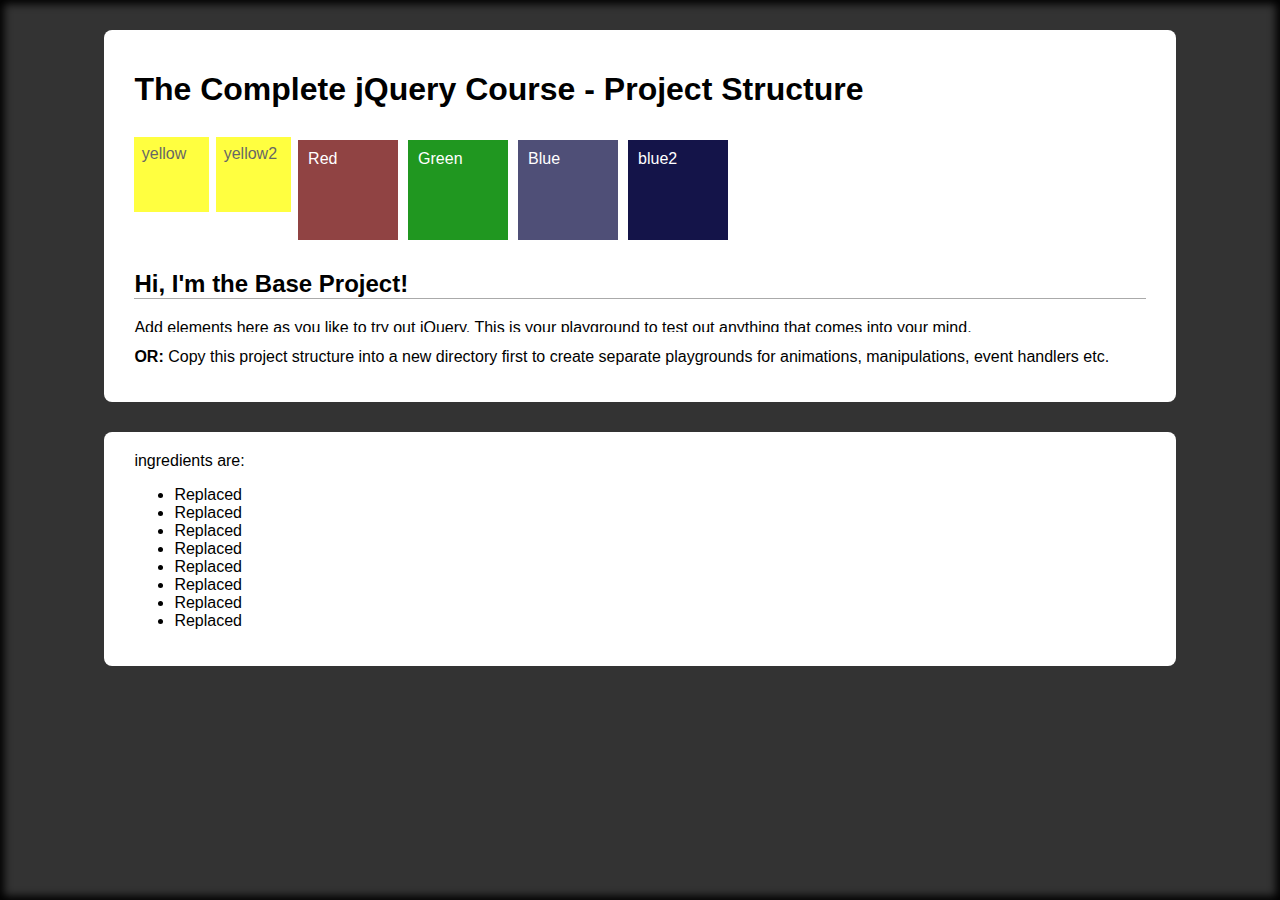
<file: projects/animations/index.html>
<!DOCTYPE html>
<html lang="en">
<head>
  <meta charset="UTF-8">
  <script src="https://code.jquery.com/jquery-3.5.1.min.js" integrity="sha256-9/aliU8dGd2tb6OSsuzixeV4y/faTqgFtohetphbbj0=" crossorigin="anonymous"></script>
  <script src="js/new.js"></script>
  <link rel="stylesheet" href="css/style.css">
  <title>The Complete jQuery Course - Project Structure</title>
</head>
<body>
  <div id="content">
    <h1>The Complete jQuery Course - Project Structure</h1>

    <div class="red-box">Red</div>
    <div class="green-box">Green</div>
    <div class="blue-box">Blue</div>
    <div class="yellow-box">yellow</div>
    <div class="yellow-box" >yellow2</div>
    <div class="clear"></div>

    <h2>Hi, I'm the Base Project!</h2>
    <p style="display: none;">Add elements here as you like to try out jQuery. This is your playground to test out anything that comes into your mind.</p>
    <p><strong>OR:</strong> Copy this project structure into a new directory first to create separate playgrounds for animations, manipulations, event handlers etc.</p>
  </div>

  <div class="content2">
    ingredients are:
    <ul>
      <li>milk</li>
      <li>coco</li>
      <li>milk</li>
      <li>coco</li>
      <li>milk</li>
      <li>coco</li>
      <li>coconut</li>
    </ul>
  </div>
  
</body>
</html>
</file>
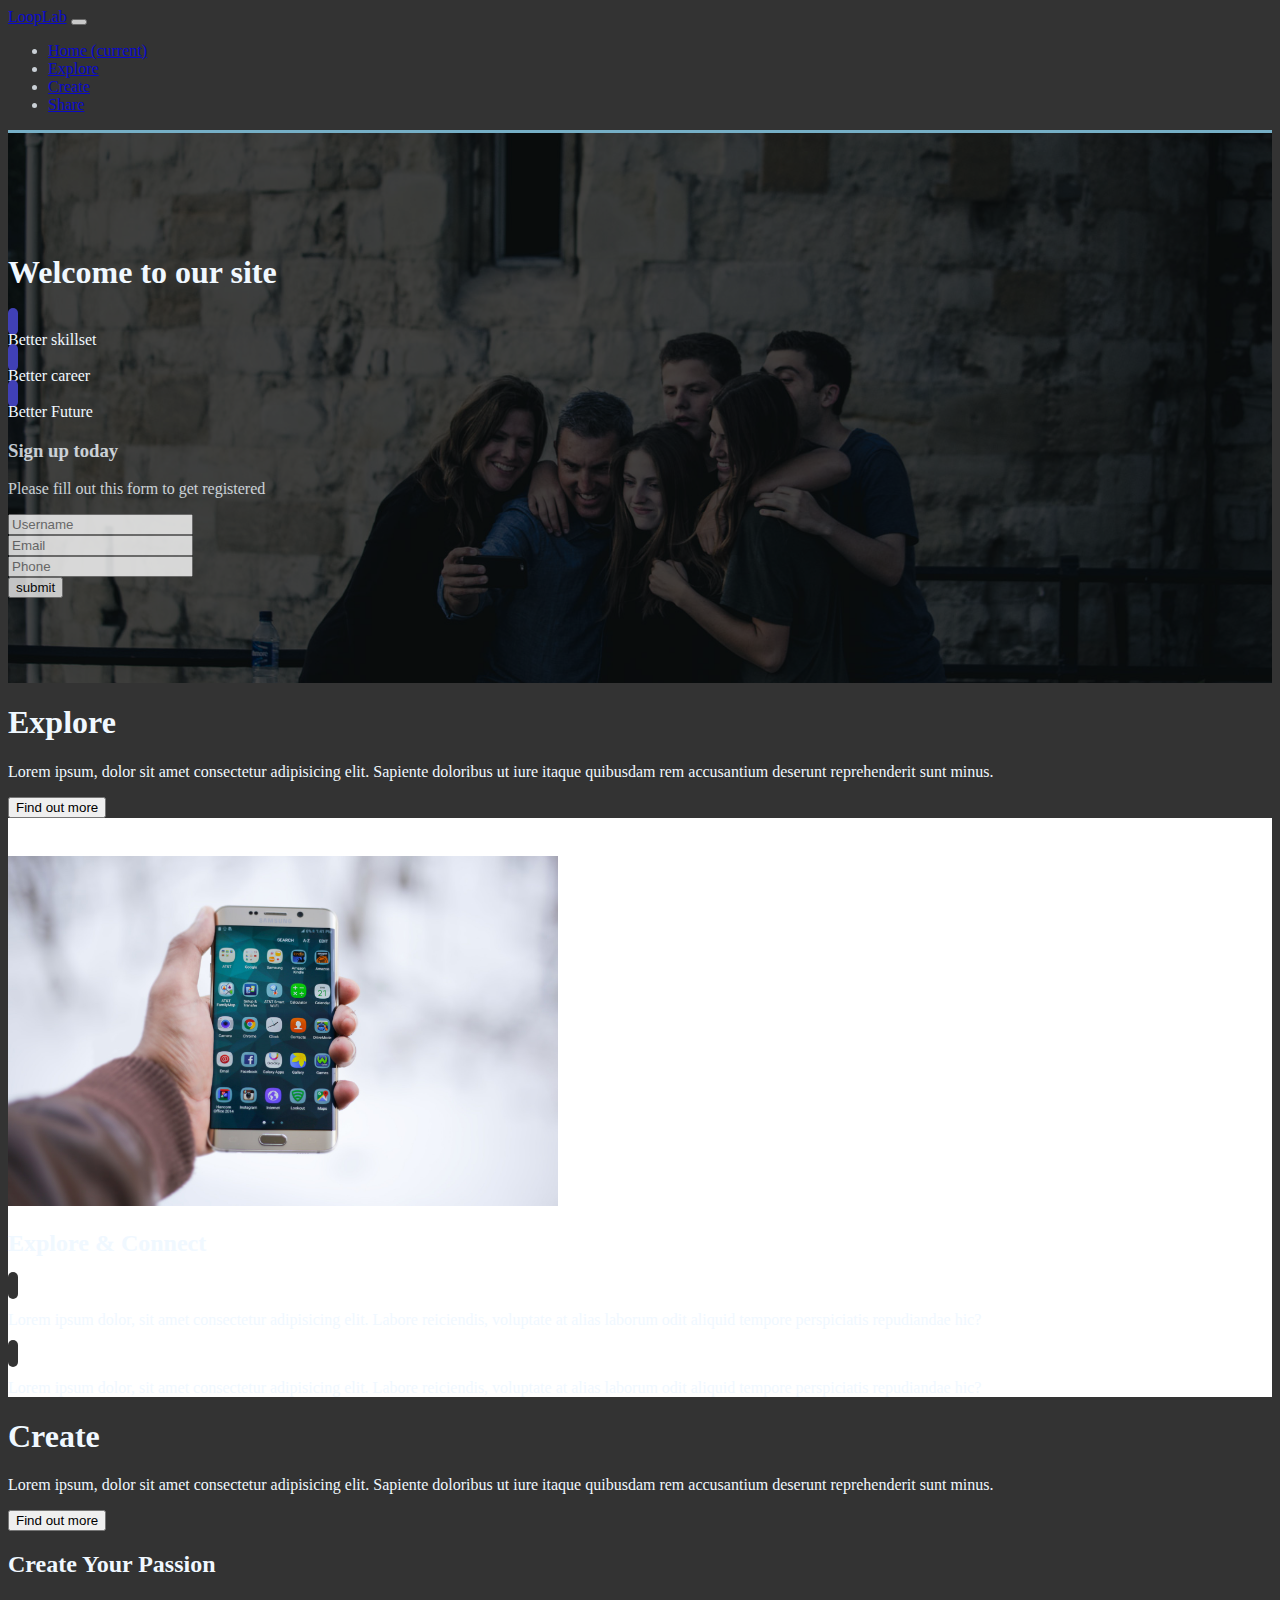
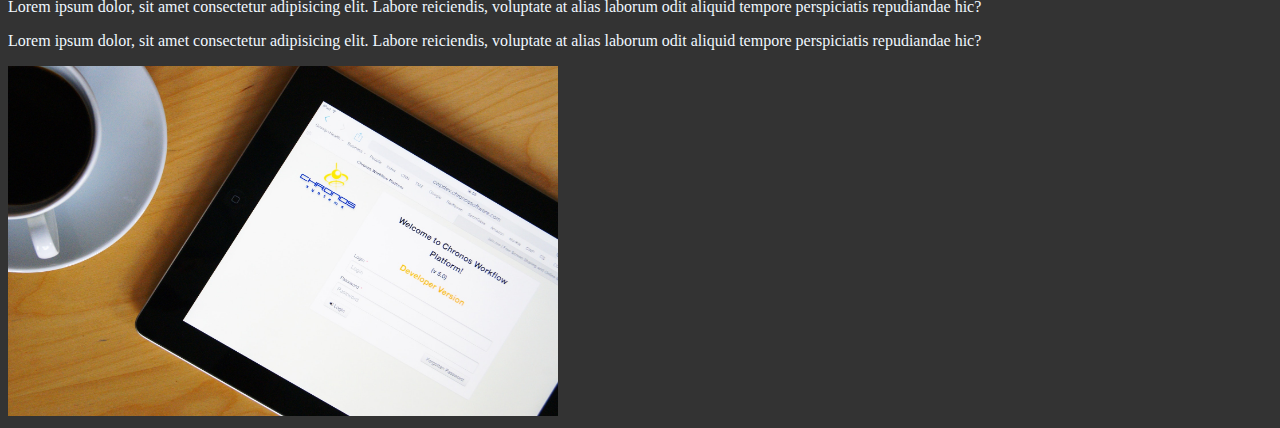
<file: projects/p1/index.html>
<!DOCTYPE html>
<html lang="en">

<head>
  <meta charset="UTF-8">
  <meta name="viewport" content="width=device-width, initial-scale=1.0">
  <meta http-equiv="X-UA-Compatible" content="ie=edge">
  <link rel="stylesheet" href="https://use.fontawesome.com/releases/v5.0.13/css/all.css" integrity="sha384-DNOHZ68U8hZfKXOrtjWvjxusGo9WQnrNx2sqG0tfsghAvtVlRW3tvkXWZh58N9jp"
    crossorigin="anonymous">
  <link rel="stylesheet" href="https://stackpath.bootstrapcdn.com/bootstrap/4.1.1/css/bootstrap.min.css" integrity="sha384-WskhaSGFgHYWDcbwN70/dfYBj47jz9qbsMId/iRN3ewGhXQFZCSftd1LZCfmhktB"
    crossorigin="anonymous">
  <link rel="stylesheet" href="style.css">
  <title>Bootstrap Theme</title>
</head>

<body data-spy="scroll" data-target="#main-nav" id="home">
  <!-- START HERE -->
  <nav class="navbar navbar-expand-lg navbar-dark bg-dark fixed-top" id="main-nav">
    <div class="container">
    <a class="navbar-brand" href="#">LoopLab</a>
    <button class="navbar-toggler" type="button" data-toggle="collapse" data-target="#navbarNav" 
    aria-controls="navbarNav" aria-expanded="false" aria-label="Toggle navigation">
      <span class="navbar-toggler-icon"></span>
    </button>
    <div class="collapse navbar-collapse" id="navbarNav">
      <ul class="navbar-nav ml-auto">
        <li class="nav-item ">
          <a class="nav-link" href="#home-section">Home <span class="sr-only">(current)</span></a>
        </li>
        <li class="nav-item">
          <a class="nav-link" href="#explore-section">Explore</a>
        </li>
        <li class="nav-item">
          <a class="nav-link" href="#create-section">Create</a>
        </li>
        <li class="nav-item">
          <a class="nav-link " href="#share-section" tabindex="-1" aria-disabled="true">Share</a>
        </li>
      </ul>
    </div>
    </div>
  </nav>

<div id="home-section">
  <div class="dark-overlay">
    <div class="home-inner container">
     <div class="row">
      <div class="col-lg-8 d-none d-lg-block">
      <h1 class="display-4">Welcome to our site</h1>
      <div class="d-flex">
        <div class="p-4 align-self-start">
        <i class=" fas fa-check fa-2x "> </i></div>
        <div class="p-4 align-self-end">
          Better skillset
        </div>
        </div>
        <div class="d-flex">
          <div class="p-4 align-self-start">
            <i class=" fas fa-check fa-2x "> </i></div>
          <div class="p-4 align-self-end">
            Better career
          </div>
        </div>
          <div class="d-flex">
            <div class="p-4 align-self-start">
              <i class=" fas fa-check fa-2x "> </i></div>
            <div class="p-4 align-self-end">
              Better Future
            </div>
      </div>
      </div>
      <div class="col-lg-4">
        <div class="card bg-primary text-center card-form ">
          <div class="card-body">
            <h3 class="display 2">Sign up today</h3>
            <p>Please fill out this form to get registered</p>
            <form >
              <div class="form-group ">
                <input type="text" class="form-control form-control-lg" placeholder="Username"  >
              </div>
            <div class="form-group ">
              <input type="text" class="form-control form-control-lg" placeholder="Email"  >
            </div>
          <div class="form-group ">
            <input type="text" class="form-control form-control-lg" placeholder="Phone"  >
          </div>
          <div class="form-group ">
            <input type="submit" value="submit" class="btn btn-block btn-outline-light"   >
          </div>
          
        </form>
          </div>
          </div>
        </div>
      </div>
    </div>
    </div>
  </div>

  <div class="explore-head-section">
    <div class="container">
      <div class="row">
        <div class="col text-center py-5">
          <h1 class="display-4">Explore</h1>
          <p class="lead">Lorem ipsum, dolor sit amet consectetur adipisicing elit.
          Sapiente doloribus ut iure itaque quibusdam rem accusantium deserunt reprehenderit sunt minus.</p>
          <button class="btn btn-outline-secondary ">Find out more</button>
        </div>

      </div>

    </div>

  </div>

  <div id="explore-section">
    <div class="explore-inner">
      <div class="container">
        <div class="row">
          <div class="col-md-6">
            <img src="explore-section1.jpg" class="image-fluid mb-3 rounded-circle" width="550px" height="350px" alt="explore">
          </div>
          <div class="col-md-6 text-muted">
           <h2  > Explore & Connect</h2>
            <div class="d-flex">
            <div class=" p-4 align-self-start">
              <i class="fas fa-check fa-2x "></i>
            </div>
              <div class="p-4 align-self-end">
            <p >Lorem ipsum dolor, sit amet consectetur adipisicing elit.
               Labore reiciendis, voluptate at alias laborum odit aliquid tempore perspiciatis repudiandae hic?</p>
              </div>
              </div>
              <div class="d-flex">
                <div class=" p-4 align-self-start">
                  <i class="fas fa-check fa-2x "></i>
                </div>
                  <div class="p-4 align-self-end">
                   <p >Lorem ipsum dolor, sit amet consectetur adipisicing elit.
                   Labore reiciendis, voluptate at alias laborum odit aliquid tempore perspiciatis repudiandae hic?</p>
                  </div>
                  </div>
          </div>

        </div>
      </div>
    </div>

  </div>
  
   <div class="explore-head-section bg-primary">
    <div class="container">
      <div class="row">
        <div class="col text-center py-5" >
          <h1 class="display-4">Create</h1>
          <p class="lead">Lorem ipsum, dolor sit amet consectetur adipisicing elit.
          Sapiente doloribus ut iure itaque quibusdam rem accusantium deserunt reprehenderit sunt minus.</p>
          <button class="btn btn-outline-light ">Find out more</button>
        </div>

      </div>

    </div>

  </div>

  <div id="create-section">
    <div class="create-inner">
      <div class="container">
        <div class="row">
          
          <div class="col-md-6 p-4">
           <h2  > Create Your Passion</h2>
            <div class="d-flex">
            <div class=" p-4 align-self-start">
              <i class="fas fa-check fa-2x "></i>
            </div>
              <div class="p-4 align-self-end">
            <p >Lorem ipsum dolor, sit amet consectetur adipisicing elit.
               Labore reiciendis, voluptate at alias laborum odit aliquid tempore perspiciatis repudiandae hic?</p>
              </div>
              </div>
              <div class="d-flex">
                <div class=" p-4 align-self-start">
                  <i class="fas fa-check fa-2x "></i>
                </div>
                  <div class="p-4 align-self-end">
                   <p >Lorem ipsum dolor, sit amet consectetur adipisicing elit.
                   Labore reiciendis, voluptate at alias laborum odit aliquid tempore perspiciatis repudiandae hic?</p>
                  </div>
                  </div>
          </div>
          <div class="col-md-6">
            <img src="create-section1.jpg" class="image-fluid mb-3 rounded-circle p-4" width="550px" height="350px" alt="create">
          </div>

        </div>
      </div>
    </div>

  </div>
  


  <script src="http://code.jquery.com/jquery-3.3.1.min.js" integrity="sha256-FgpCb/KJQlLNfOu91ta32o/NMZxltwRo8QtmkMRdAu8="
    crossorigin="anonymous"></script>
  <script src="https://cdnjs.cloudflare.com/ajax/libs/popper.js/1.14.3/umd/popper.min.js" integrity="sha384-ZMP7rVo3mIykV+2+9J3UJ46jBk0WLaUAdn689aCwoqbBJiSnjAK/l8WvCWPIPm49"
    crossorigin="anonymous"></script>
  <script src="https://stackpath.bootstrapcdn.com/bootstrap/4.1.1/js/bootstrap.min.js" integrity="sha384-smHYKdLADwkXOn1EmN1qk/HfnUcbVRZyYmZ4qpPea6sjB/pTJ0euyQp0Mk8ck+5T"
    crossorigin="anonymous"></script>

  <script>
    // Get the current year for the copyright
    $('#year').text(new Date().getFullYear());

    $('body').scrollspy({ target: '#main-nav' });

    $("#main-nav a").on('click', function (event) {
      if (this.hash !== "") {
        event.preventDefault();

        const hash = this.hash;

        $('html, body').animate({
          scrollTop: $(hash).offset().top
        }, 800, function () {

          window.location.hash = hash;
        });
      }
    });
  </script>
</body>

</html>
</file>
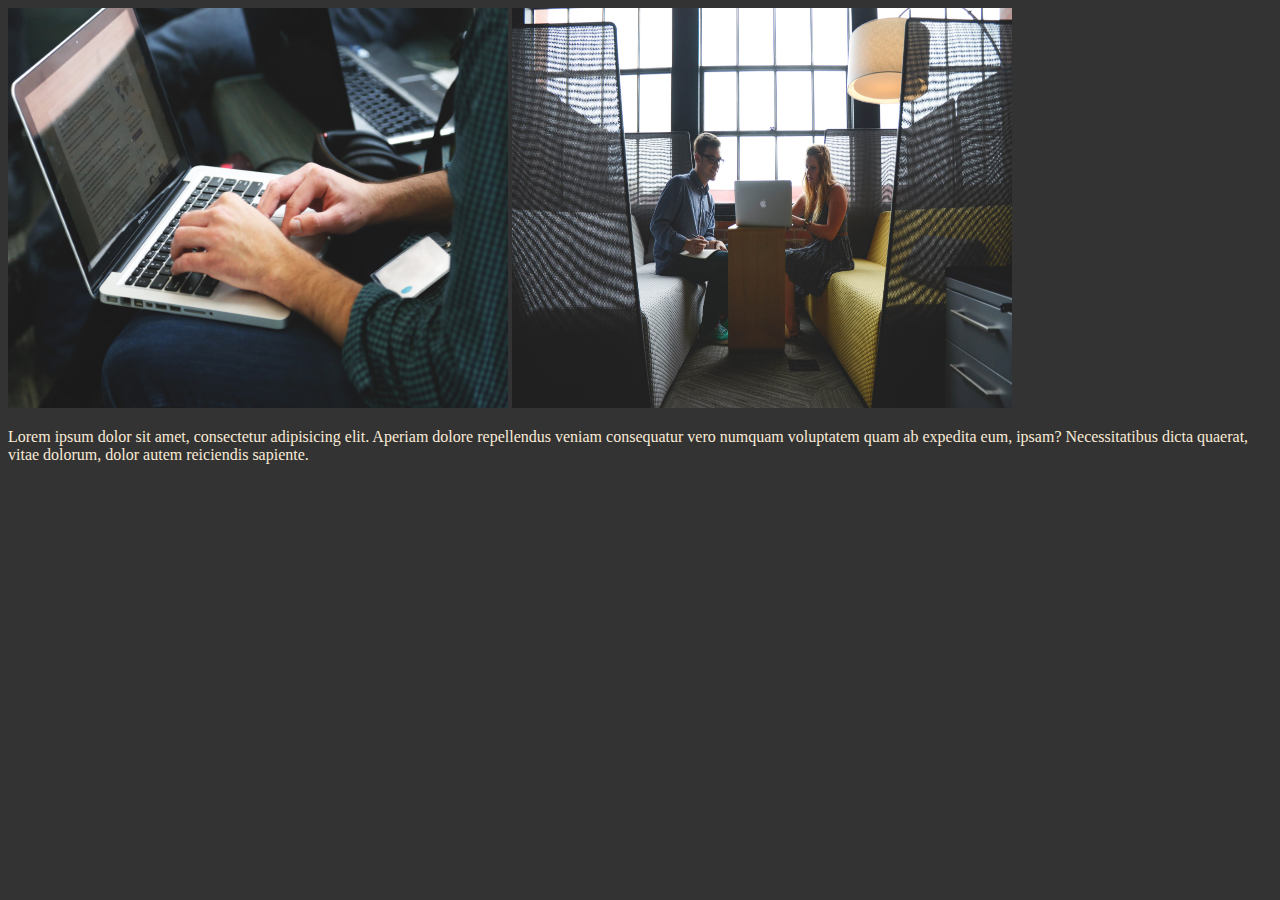
<file: projects/animations/index1.html>
<!DOCTYPE html>
<html lang="en">

<head>
  <meta charset="UTF-8">
  <meta name="viewport" content="width=device-width, initial-scale=1.0">
  <meta http-equiv="X-UA-Compatible" content="ie=edge">
  <link rel="stylesheet" href="https://use.fontawesome.com/releases/v5.0.13/css/all.css" integrity="sha384-DNOHZ68U8hZfKXOrtjWvjxusGo9WQnrNx2sqG0tfsghAvtVlRW3tvkXWZh58N9jp"
    crossorigin="anonymous">
  <link rel="stylesheet" href="https://stackpath.bootstrapcdn.com/bootstrap/4.1.1/css/bootstrap.min.css" integrity="sha384-WskhaSGFgHYWDcbwN70/dfYBj47jz9qbsMId/iRN3ewGhXQFZCSftd1LZCfmhktB"
    crossorigin="anonymous">
    <script src="https://code.jquery.com/jquery-1.12.3.min.js" integrity="sha256-aaODHAgvwQW1bFOGXMeX+pC4PZIPsvn2h1sArYOhgXQ=" crossorigin="anonymous"></script>
  <script src="js/script.js"></script>
  <link rel="stylesheet" href="css/style1.css">
  <title>Jquery</title>
</head>

<body>
  <!-- START HERE -->
<div class="container">
  <div class="row">
    <div class="col-md-6 pt-5 ">
      <img class="1img" src="images/laptop-mobile_small.jpg"  width="500px" height="400px" alt="laptop-mobile_small">
      <img class="2img" src="images/people-office-group-team_small.jpg"  width="500px" height="400px" alt="people-office-group-team_small">
    </div>
    <div class="col-md-6 pt-5">
      <p class="monospace">Lorem ipsum dolor sit amet, consectetur adipisicing elit. Aperiam dolore repellendus veniam consequatur vero numquam
        voluptatem quam ab expedita eum, ipsam? Necessitatibus dicta quaerat, vitae dolorum, dolor autem reiciendis sapiente.</p>
  
      <!-- LEAD -->
      <p style="display: none;"class="lead">Lorem ipsum dolor sit amet, consectetur adipisicing elit. Aperiam dolore repellendus veniam consequatur vero numquam
        voluptatem quam ab expedita eum, ipsam? Necessitatibus dicta quaerat, vitae dolorum, dolor autem reiciendis sapiente.</p>
    </div>
  </div>
</div>

  <script src="https://cdnjs.cloudflare.com/ajax/libs/popper.js/1.14.3/umd/popper.min.js" integrity="sha384-ZMP7rVo3mIykV+2+9J3UJ46jBk0WLaUAdn689aCwoqbBJiSnjAK/l8WvCWPIPm49"
    crossorigin="anonymous"></script>
  <script src="https://stackpath.bootstrapcdn.com/bootstrap/4.1.1/js/bootstrap.min.js" integrity="sha384-smHYKdLADwkXOn1EmN1qk/HfnUcbVRZyYmZ4qpPea6sjB/pTJ0euyQp0Mk8ck+5T"
    crossorigin="anonymous"></script>

  <script>
    // Get the current year for the copyright
    $('#year').text(new Date().getFullYear());
  </script>
</body>

</html>
</file>
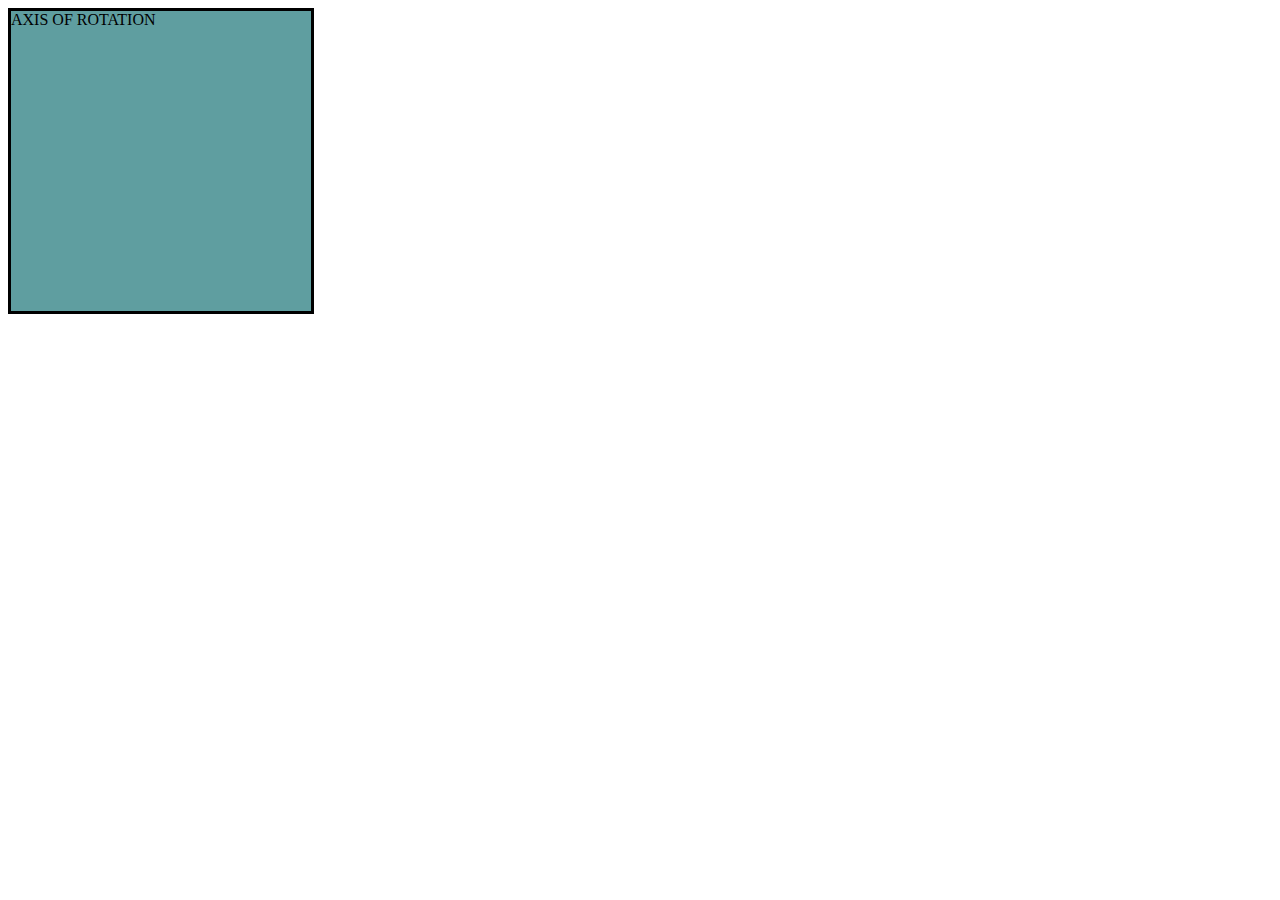
<file: projects/css3/box.html>
<!DOCTYPE html>
<html lang="en">
<head>
    <meta charset="UTF-8">
    <meta name="viewport" content="width=device-width, initial-scale=1.0">
    <title>Document</title>
    <style>
        section{
            border: 3px solid black;
            width: 300px;
            height: 300px;
            background-color: cadetblue;
        }

    </style>
</head>
<body>
    <section>AXIS OF ROTATION</section>
    
</body>
</html>
</file>
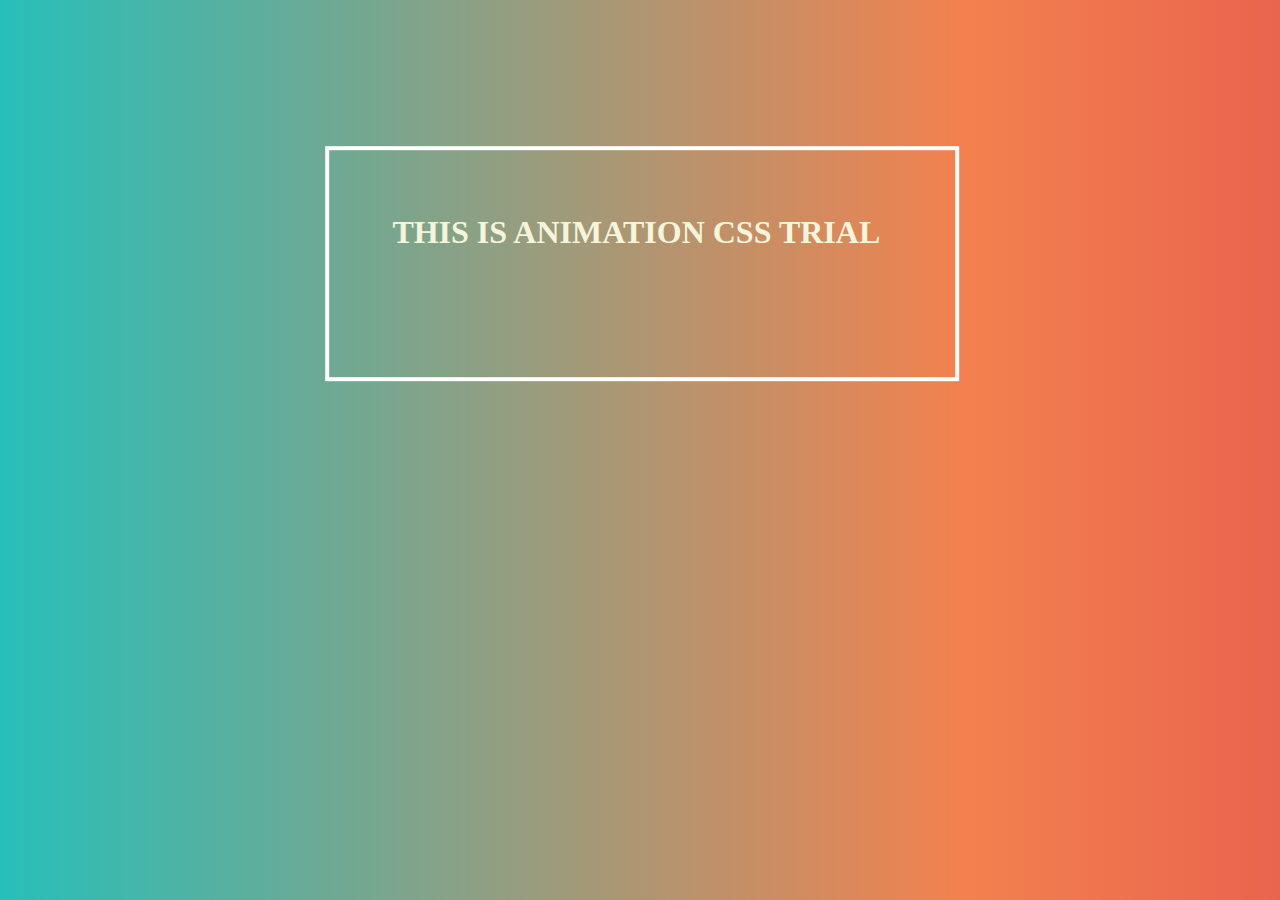
<file: projects/css3/css3.html>
<!DOCTYPE html>
<html lang="en">
<head>
    <meta charset="UTF-8">
    <meta name="viewport" content="width=device-width, initial-scale=1.0">
    <link rel='stylesheet' type="text/css" href="style.css">
    <title>Document</title>
</head>

<body>

    <h1>THIS IS ANIMATION CSS TRIAL</h1>
</body>
</html>
</file>
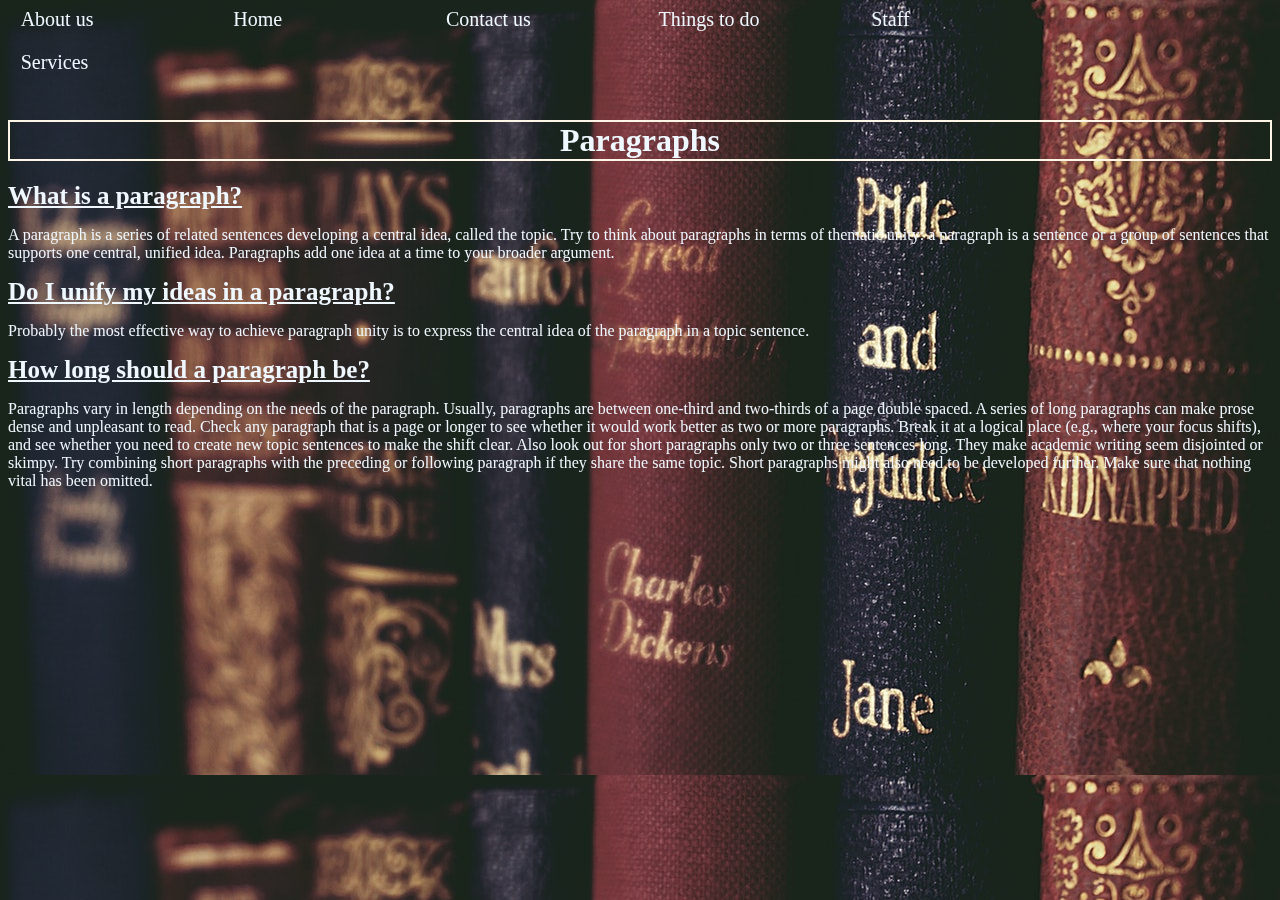
<file: projects/css3/nen.html>
<!DOCTYPE html>
<html lang="en">
<head>
    <meta charset="UTF-8">
    <meta name="viewport" content="width=device-width, initial-scale=1.0">
    <link rel="stylesheet" href="https://use.fontawesome.com/releases/v5.0.13/css/all.css" integrity="sha384-DNOHZ68U8hZfKXOrtjWvjxusGo9WQnrNx2sqG0tfsghAvtVlRW3tvkXWZh58N9jp"
    crossorigin="anonymous">
  <link rel="stylesheet" href="https://stackpath.bootstrapcdn.com/bootstrap/4.1.1/css/bootstrap.min.css" integrity="sha384-WskhaSGFgHYWDcbwN70/dfYBj47jz9qbsMId/iRN3ewGhXQFZCSftd1LZCfmhktB"
    crossorigin="anonymous">
    <script src="https://code.jquery.com/jquery-1.12.3.min.js" integrity="sha256-aaODHAgvwQW1bFOGXMeX+pC4PZIPsvn2h1sArYOhgXQ=" crossorigin="anonymous"></script>
  <script src="alert.js"></script>
    <link rel="stylesheet" type="text/css" href="nina.css">
    <link rel="icon" type="img/jpg" href="pic.jpg">
    <title>Document</title>
</head>
<body>
    <nav>
<ol >
        <li>About us
        <ol class="sub">
            <li>Writers</li>
            <li>Publishers</li>
            <li>Researchers</li>
        </ol>
    </li>
        <li>Home</li>
        
        <li>Contact us</li>
        <li>Things to do</li>
        <li>Staff</li>
        <li>Services
            <ol class="sub">
                <li>Online sales</li>
                <li>Issueance</li>
            </ol>
        </li>
        </ol>
    </nav>
    <br><br>
    <br><br>
    <h1>Paragraphs</h1>
    <section>
        <strong>What is a paragraph?</strong>
        <p>
         A paragraph is a series of related sentences developing a central idea, called the topic.
         Try to think about paragraphs in terms of thematic unity: a paragraph is a sentence or a group of sentences that supports one central,
        unified idea. Paragraphs add one idea at a time to your broader argument.
</p>
        <strong>Do I unify my ideas in a paragraph?</strong> 
        <p>
          Probably the most effective way to achieve paragraph unity is to express the central idea of the paragraph in a topic sentence.
</p>

  <strong>  How long should a paragraph be?</strong>
  <p>
Paragraphs vary in length depending on the needs of the paragraph. Usually, paragraphs are between 
one-third and two-thirds of a page double spaced.
A series of long paragraphs can make prose dense and unpleasant to read. Check any paragraph that is a page or longer
 to see whether it would work better as two or more paragraphs. Break it at a logical place (e.g., where your focus shifts), 
 and see whether you need to create new topic sentences to make the shift clear.
Also look out for short paragraphs only two or three sentences long. They make 
academic writing seem disjointed or skimpy. Try combining short paragraphs with the preceding or following paragraph 
if they share the same topic. Short paragraphs might also need to be developed further. Make sure that nothing vital has been omitted.
</p>
        </section>
        <div class="lightbox">
           
            <div class="card bg-primary text-center card-form mx-5 ">
                <div class="card-body ">
                  <h3 class="display 2">Sign up today</h3>
                  <p>Please fill out this form to get registered</p>
                  <form >
                    <div class="form-group ">
                      <input type="text" class="form-control form-control-lg" placeholder="Username"  >
                    </div>
                  <div class="form-group ">
                    <input type="text" class="form-control form-control-lg" placeholder="Email"  >
                  </div>
                <div class="form-group ">
                  <input type="text" class="form-control form-control-lg" placeholder="Phone"  >
                </div>
                <div class="form-group ">
                  <input type="submit" value="submit" class="btn btn-block btn-outline-light"   >
                </div>
                
              </form>
                </div>
                </div>
          </div>

       </div>

        </div>
        
  
<script src="https://cdnjs.cloudflare.com/ajax/libs/popper.js/1.14.3/umd/popper.min.js" integrity="sha384-ZMP7rVo3mIykV+2+9J3UJ46jBk0WLaUAdn689aCwoqbBJiSnjAK/l8WvCWPIPm49"
  crossorigin="anonymous"></script>
<script src="https://stackpath.bootstrapcdn.com/bootstrap/4.1.1/js/bootstrap.min.js" integrity="sha384-smHYKdLADwkXOn1EmN1qk/HfnUcbVRZyYmZ4qpPea6sjB/pTJ0euyQp0Mk8ck+5T"
  crossorigin="anonymous"></script>
</body>
</html>
</file>
<file: projects/p1/style.css>
body{
    background: #333;
   color: aliceblue;
}
.navbar{
    border-bottom: skyblue solid 3px;
    opacity: 0.8;
}
i+div{
    font-family: cursive;
    font-size: large;
    font-weight: 200;
}

#home-section{
  background-image: url(home.jpg);
  background-repeat: no-repeat;
  background-attachment: fixed;
  background-size:cover;
  min-height: 550px;
}
#home-section .dark-overlay{
    background: rgba(0,0,0,0.7);
    min-height: 550px
}

#home-section .home-inner{
    padding-top: 100px;

}
#home-section .card-form{
    opacity: 0.8;

}
#explore-section{
    padding-top: 3%;
    background-color: white;
}
#home-section .fas{
    background-color: rgb(64, 64, 182);
    color: white;
   padding: 5px;
   border-radius: 5px;
 }

#explore-section .fas {
   background-color: #333;
   color: white;
  padding: 5px;
  border-radius: 5px;
}
</file>
<file: projects/animations/css/style1.css>
body{
    background-color: #333;
    color: antiquewhite;
}
</file>
<file: projects/css3/style.css>
body{
    background: linear-gradient(90deg,#27BFB9,#F3814E,#D62B4E,#7B5675,#0056B5);
    position:relative ;
    background-size: 300% 400%;
    animation:  vary 10s ease-in-out infinite;
}
h1{
  border: 4px solid white;
  width: 500px;
  height: 100px;
padding: 5%;
transform: translate(50% ,50%);
position: absolute;
text-transform: capitalize;
color: beige;
transition: transform 4s;

}
h1:hover{
  transform: rotate(90deg);

}


@keyframes vary{
    0%{
      background-position: 0 50%;
    }
  50%{
    background-position: 100% 50%;
    }
   100%{
    background-position: 0 50%;
    }
}
</file>
<file: projects/animations/css/style.css>
.lightbox {
  position: absolute;
  top: 0;
  left: 0;
  display: none;
  width: 30%;
  height: 60%;
  padding: 15% 35% 25% 35%;
  color: #000000;
  background-color: rgba(200, 100, 0, 0.9);
  text-align: center;
  text-shadow: #333 0 1px 0; }

.red-box {
  float: left;
  width: 80px;
  height: 80px;
  margin: 10px 10px 10px 0;
  padding: 10px;
  color: #ffffff;
  background-color: #6b0404; }

  .yellow-box {
    float: left;
    width: 80px;
    height: 80px;
    margin: 10px 10px 10px 0;
    padding: 10px;
    color: #333;
    background-color: yellow; }

.green-box {
  float: left;
  width: 80px;
  height: 80px;
  margin: 10px 10px 10px 0;
  padding: 10px;
  color: #ffffff;
  background-color: #008800; }

.blue-box {
  float: left;
  width: 80px;
  height: 80px;
  margin: 10px 10px 10px 0;
  padding: 10px;
  color: #ffffff;
  background-color: #141449; }

.large {
  font-size: 125%;
}

.emphasize {
  color: #666;  
  font-style: italic;
}

fieldset {
  border-radius: 4px;
  -moz-border-radius: 4px;
  -webkit-border-radius: 4px; }

label {
  display: inline-block;
  min-width: 100px; }

input[type="text"], input[type="email"], input[type="password"], input[type="tel"] {
  margin: 8px;
  padding: 6px 12px;
  outline: none;
  border: 1px solid #666;
  border-radius: 4px;
  box-shadow: inset 0 0 3px 3px #fafafa; }

input[type="submit"] {
  font-family: "Trebuchet MS", Verdana, Arial, sans-serif;
  font-size: 16px;
  padding: 4px 8px;
  background-color: #fcfcfc;
  box-shadow: 0 0 1px 0 #aaa;
  -webkit-border-radius: 4px;
  -moz-border-radius: 4px;
  border-radius: 4px; }
  input[type="submit"]:hover {
    background-color: #f4f4f4;
    box-shadow: 0 0 1px 0 #ccc; }

html {
  min-height: 100%;
  background-color: #333;
  box-shadow: 0 0 8px 4px black inset; }

body {
  font-size: 16px;
  font-family: "Trebuchet MS", Verdana, Arial, sans-serif; }

.clear {
  clear: both; }

#content, .content2 {
  overflow: auto;
  width: 80%;
  background-color: #fff;
  margin: 30px auto 0 auto;
  padding: 20px 30px;
  border-radius: 8px;
  -moz-border-radius: 8px;
  -webkit-border-radius: 8px; }

  
h1 {
  color: #000; }

h2 {
  border-bottom: 1px solid #aaa; }

#dashboard {
  position: absolute;
  width: 120px;
  height: 60%;
  left: -140px;
  top: 100px;
  padding: 20px;
  border-radius: 0 6px 6px 0;
  box-shadow: 0 0 3px 3px #f0f0f0;
  background-color: #999; }

.fancy-link {
  display: inline-block;
  text-decoration: none;
  color: #111199; }

.fancy-link:after {
  display: block;
  content: '';
  border-bottom: solid 1px #22a;
  transform: scaleX(0.0001);
  transition: transform 250ms ease-in-out; }

.fancy-link:hover:after {
  transform: scaleX(1); }

/*# sourceMappingURL=style.css.map */
</file>
<file: projects/css3/nina.css>
body{
    background-image: url('book1.jpeg') ;
    background-size: cover;
    color: aliceblue;
    font-family: cursive;
    position:fixed;
}
.lightbox {
    position: absolute;
    top: 0;
    left: 0;
    display: none;
    width: 100%;
    height: 200%;
    color: #000000;
    padding: 10%;
    background-color: rgba(200, 100, 0, 0.9);
    text-align: center;
    text-shadow: #333 0 1px 0; }

strong{
    font-size: 25px;
    text-decoration: underline;
}
ol{
    padding: 0%;
    margin: 0%;
    list-style-type: none;
}
ol li{
font-size: 20px;
list-style: none;
width: 200px;
margin-left:1%;
float: left;
padding-bottom: 20px;

}
ol>li:hover{
    background-color: brown;
    display: block;
    transform: translate(10px,10px);
}
ol li ol li{
    display: none;
}
ol li:hover ol li{
    display: block;
}
.sub>li:hover{
    background-color: #D33232;

}

h1{
    margin-top: 40px;
    text-align: center;
    border:2px solid oldlace ;

  
}
</file>
